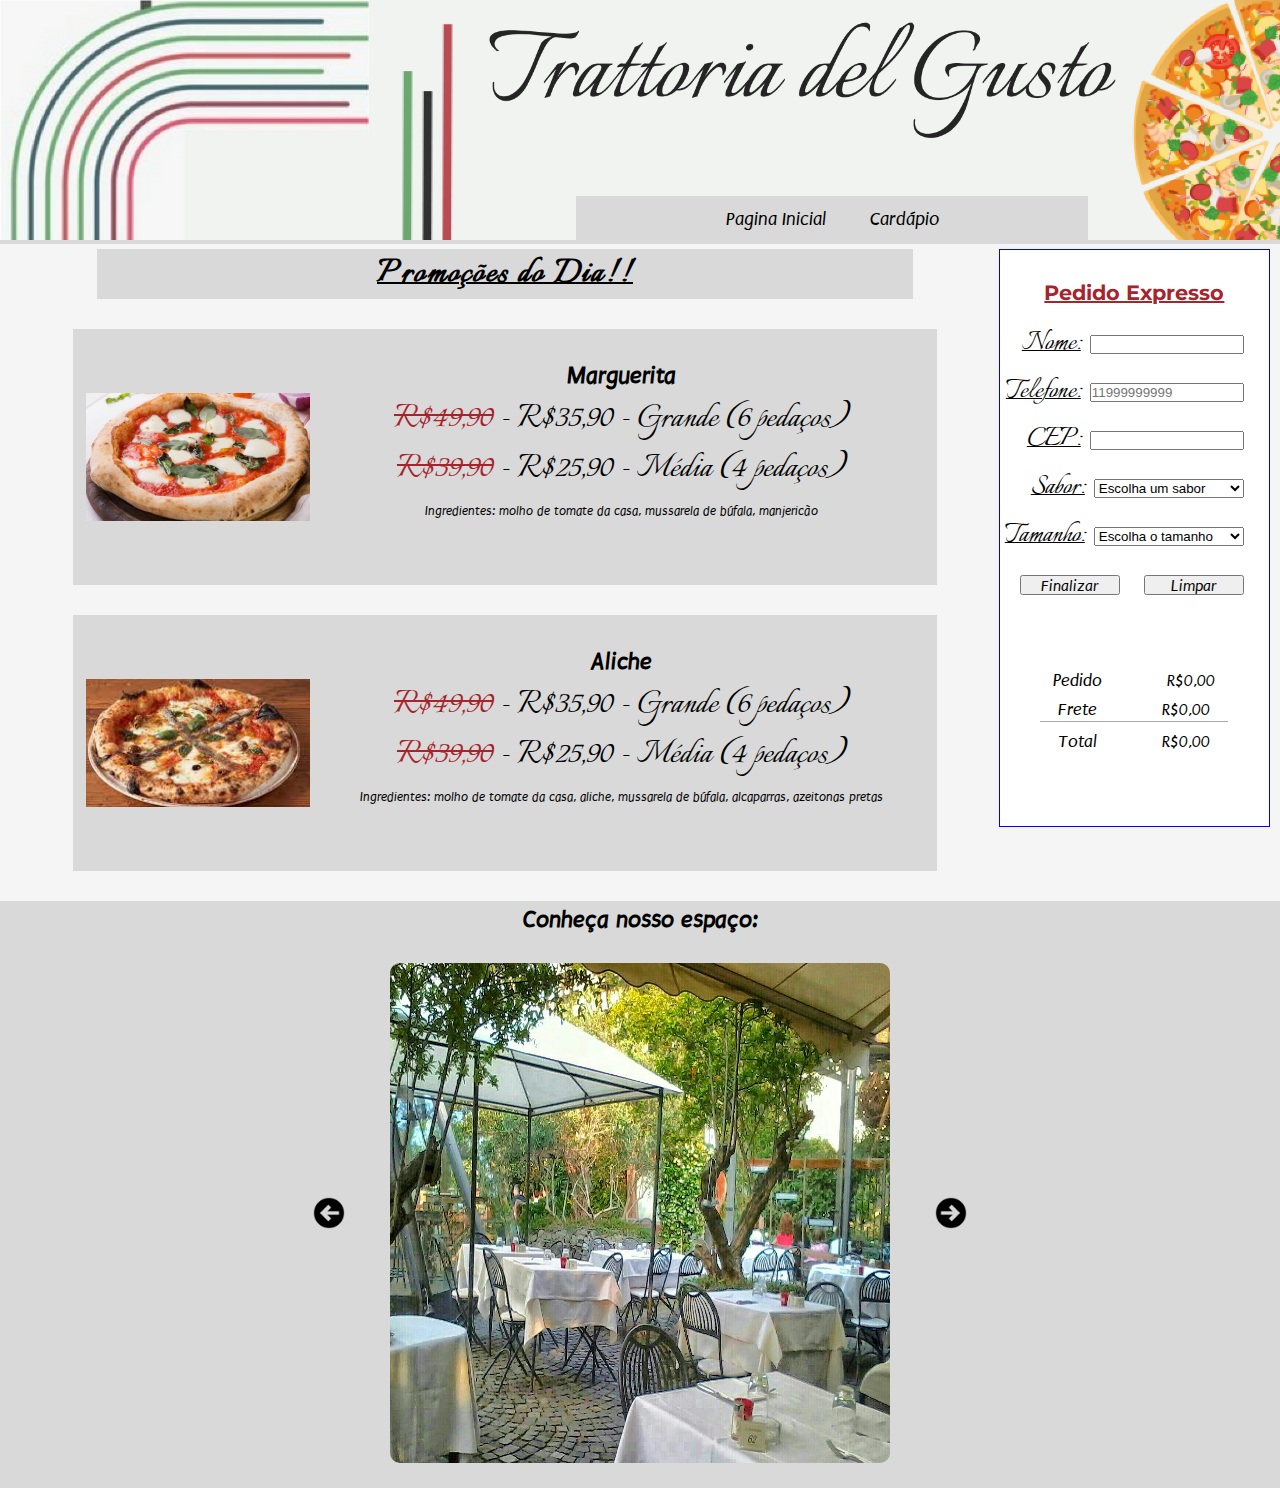
<file: index.html>
<!DOCTYPE html>
<html lang="pt-BR">

<head>
    <meta charset="UTF-8">
    <meta http-equiv="X-UA-Compatible" content="IE=edge">
    <meta name="viewport" content="width=device-width, initial-scale=1.0">
    <link rel="stylesheet" href="estilo.css">
    <script type="text/javascript" src="script.js" defer></script>
    <title>Tratoria del Gusto</title>
</head>

<body>
    <header id="cabeçalho">

        <div class="menu-cabeçalho">
            <a href="index.html">Pagina Inicial</a>

            <a href="cardapio.html">Cardápio</a>
        </div>

        <img src="imagens/logo-cabeçalho.png" alt="" class="logo-cabeçalho">        
    </header>

    <div id="container">
        <div class="central">

            <h2 id="home-h2"> Promoções do Dia!! </h2>

            <div class="anuncios">
                <div class="img-promo">
                    <img src="imagens/promo-marguerita.png" alt="">
                </div>

                <div class="txt-promo">

                    <h2>Marguerita</h2>

                    <p class="preços-promo">
                        <span>R$49,90</span> - R$35,90 - Grande (6 pedaços)</br>
                        <span>R$39,90</span> - R$25,90 - Média (4 pedaços)
                    </p>

                    <p class="ingredientes">Ingredientes: molho de tomate da casa, mussarela de búfala, manjericão</p>

                </div>
            </div>

            <div class="anuncios">
                <div class="img-promo">
                    <img src="imagens/promo-aliche.png" alt="">
                </div>

                <div class="txt-promo">

                    <h2>Aliche</h2>

                    <p class="preços-promo">
                        <span>R$49,90</span> - R$35,90 - Grande (6 pedaços)</br>
                        <span>R$39,90</span> - R$25,90 - Média (4 pedaços)
                    </p>

                    <p class="ingredientes">Ingredientes: molho de tomate da casa, aliche, mussarela de búfala,
                        alcaparras, azeitonas pretas</p>

                </div>

            </div>
            
        </div>

        <div class="menu-lateral">
            <h3>Pedido Expresso</h3>

            <div class="pedido-expresso">
                <form action="" id="formulario" name="formulario">
                    <label for="nome">Nome:</label>
                    <input type="text" id="nome" name="nome" required><br>

                    <label for="telefone">Telefone:</label>
                    <input type="tel" id="telefone" name="telefone" placeholder="11999999999" required><br>

                    <label for="cep">CEP:</label>
                    <input type="text" id="cep" name="cep" required>

                    <p><label for="sabor">Sabor:</label>
                        <select name="sabores" id="sabores" required>
                            <option value="">Escolha um sabor</option>
                            <option value="1">Aliche</option>
                            <option value="2">Funghi</option>
                            <option value="3">Margherita</option>
                            <option value="4">Napoletana</option>
                            <option value="5">Prosciutto e Rucola</option>
                            <option value="6">Pepperoni</option>
                            <option value="7">Quattro Formaggi</option>
                        </select>
                    </p>

                    <p><label for="tamanho">Tamanho:</label>
                        <select name="tamanhos" id="tamanhos" required>
                            <option value="">Escolha o tamanho</option>
                            <option value="1">Média (4 pedaços)</option>
                            <option value="2">Grande (6 pedaços)</option>
                        </select>
                    </p>

                    <button type="button" class="botao" onclick="validacao()">
                        Finalizar
                    </button>
                    <button type="reset" class="botao">Limpar</button>
                </form>
            </div>

            <div class="orçamento">
                <p>Pedido <span>R$0,00</span></p>

                <p>Frete <span>R$0,00</span></p>
                
                <hr>

                <p>Total <span>R$0,00</span></p>
            </div>
        </div>
    </div>
    <h3 class="carrossel-h3">Conheça nosso espaço:</h3>
    <div class="container-carrossel">
        <button id="img-anterior"> <img src="imagens/seta.png" alt="img-anterior"> </button>
        <div class="container-imagens">
            <img src="imagens/externa.png" alt="imagem-carrossel" class="slider on">
            <img src="imagens/interna1.png" alt="imagem-carrossel" class="slider">
            <img src="imagens/interna2.png" alt="imagem-carrossel" class="slider">
        </div>
        <button id="img-seguinte"> <img src="imagens/seta.png" alt="img-seguinte"></button>
    </div>
    </div>
</body>

</html>
</file>
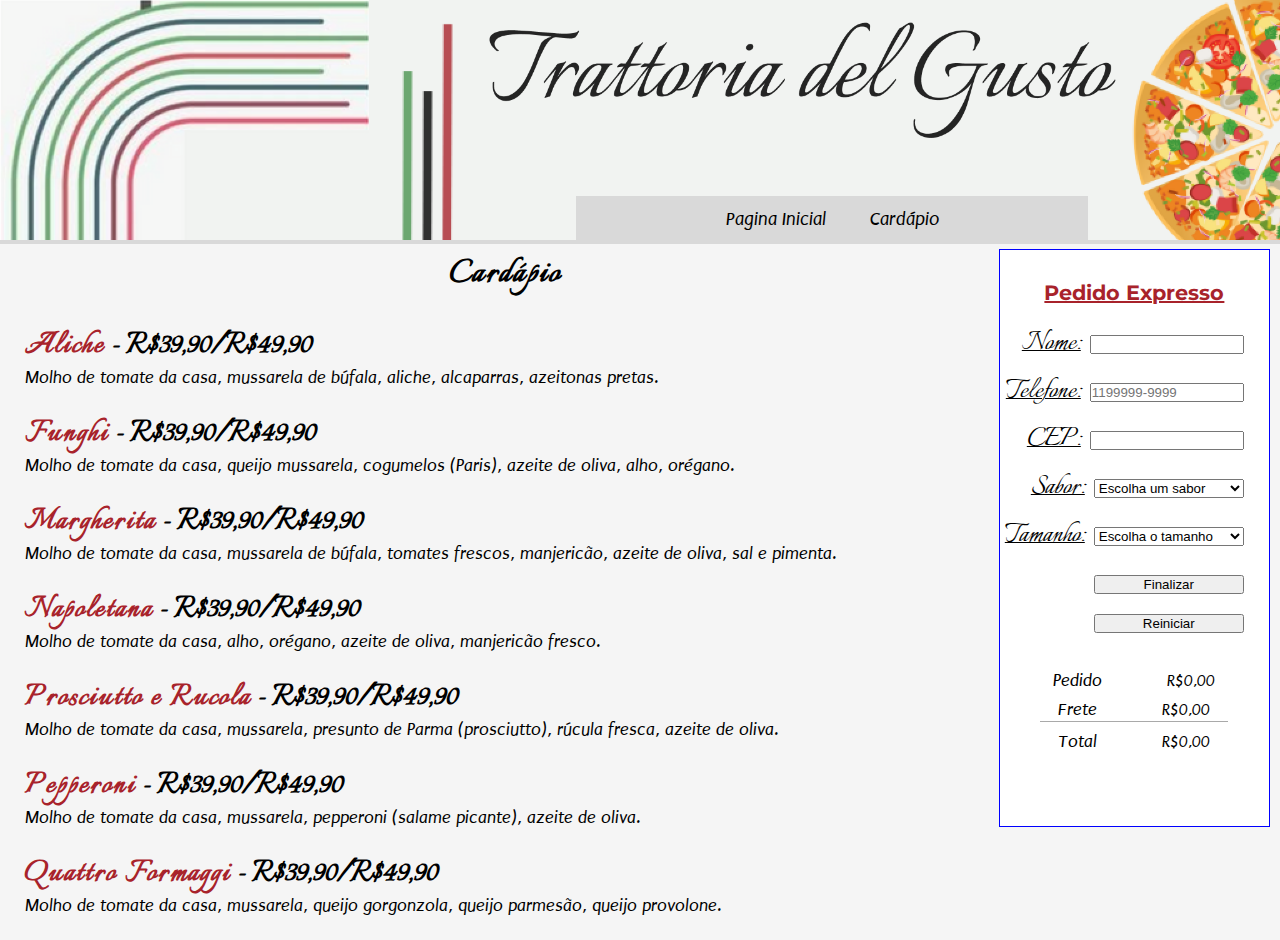
<file: cardapio.html>
<!DOCTYPE html>
<html lang="pt-BR">

<head>
    <meta charset="UTF-8">
    <meta http-equiv="X-UA-Compatible" content="IE=edge">
    <meta name="viewport" content="width=device-width, initial-scale=1.0">
    <link rel="stylesheet" href="estilo.css">
    <title>Tratoria del Gusto</title>
</head>

<body>
    <header id="cabeçalho">

        <div class="menu-cabeçalho">
            <a href="index.html">Pagina Inicial</a>

            <a href="">Cardápio</a>
        </div>

        <img src="imagens/logo-cabeçalho.png" alt="" class="logo-cabeçalho">
    </header>

    <div id="container">
        <div class="central">
            <div class="cardapio">
                <h2 id="cardapio-h2"> Cardápio </h2>

                <p>
                <h4><span>Aliche</span> - R$39,90/R$49,90</h4>
                <p>Molho de tomate da casa, mussarela de búfala, aliche, alcaparras, azeitonas pretas.</p>
                </p>

                <p>
                <h4><span>Funghi</span> - R$39,90/R$49,90</h4>
                <p>Molho de tomate da casa, queijo mussarela, cogumelos (Paris), azeite de oliva, alho, orégano.</p>
                </p>

                <p>
                <h4><span>Margherita</span> - R$39,90/R$49,90</h4>
                <p>Molho de tomate da casa, mussarela de búfala, tomates frescos, manjericão, azeite de oliva, sal e pimenta.</p>
                </p>

                <p>
                <h4><span>Napoletana</span> - R$39,90/R$49,90</h4>
                <p>Molho de tomate da casa, alho, orégano, azeite de oliva, manjericão fresco.</p>
                </p>

                <p>
                <h4><span>Prosciutto e Rucola</span> - R$39,90/R$49,90</h4>
                <p>Molho de tomate da casa, mussarela, presunto de Parma (prosciutto), rúcula fresca, azeite de oliva.</p>
                </p>

                <p>
                <h4><span>Pepperoni</span> - R$39,90/R$49,90</h4>
                <p>Molho de tomate da casa, mussarela, pepperoni (salame picante), azeite de oliva.</p>
                </p>

                <p>
                <h4><span>Quattro Formaggi</span> - R$39,90/R$49,90</h4>
                <p>Molho de tomate da casa, mussarela, queijo gorgonzola, queijo parmesão, queijo provolone.</p>
                </p>
            </div>
        </div>

        <div class="menu-lateral">
            <h3>Pedido Expresso</h3>

            <div class="pedido-expresso">
                <form>
                    <label for="nome">Nome:</label>
                    <input type="text" id="nome" name="nome"><br>

                    <label for="telefone">Telefone:</label>
                    <input type="tel" id="telefone" name="telefone" placeholder="1199999-9999"
                        pattern="[0-9]{2}-[0-9]{5}-[0-9]{4}" required><br>

                    <label for="cep">CEP:</label>
                    <input type="text" id="cep" name="cep">

                    <p><label for="sabor">Sabor:</label>
                        <select name="sabores">
                            <option value="">Escolha um sabor</option>
                            <option value="1">Marguerita</option>
                            <option value="2">Aliche</option>
                        </select>
                    </p>

                    <p><label for="tamanho">Tamanho:</label>
                        <select name="tamanhos">
                            <option value="">Escolha o tamanho</option>
                            <option value="1">Broto (4 pedaços)</option>
                            <option value="2">Média (8 pedaços)</option>
                        </select>
                    </p>

                    <input type="button" id="finalizar" value="Finalizar">
                    <input type="reset" id="reset" value="Reiniciar">
                </form>
            </div>

            <div class="orçamento">
                <p>Pedido <span>R$0,00</span></p>

                <p>Frete <span>R$0,00</span></p>

                <hr>

                <p>Total <span>R$0,00</span></p>
            </div>
        </div>
    </div>
    </div>
</body>

</html>
</file>
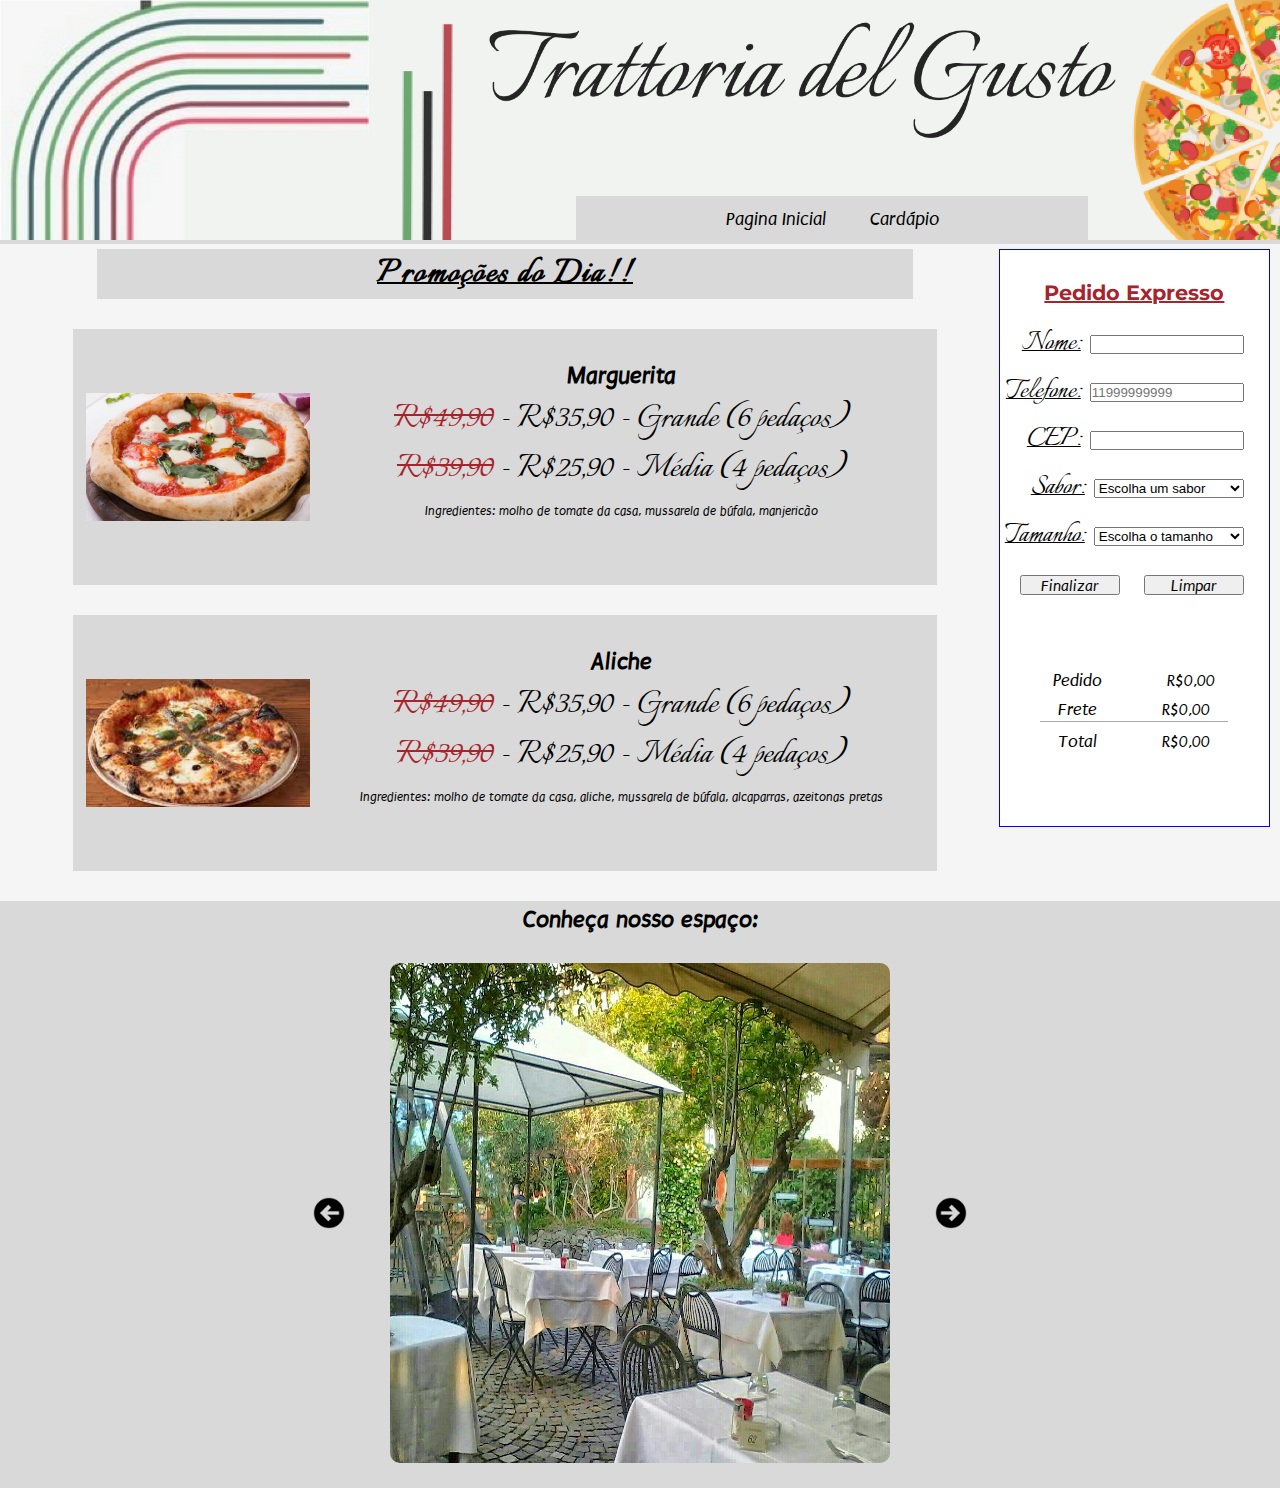
<file: home.html>
<!DOCTYPE html>
<html lang="pt-BR">

<head>
    <meta charset="UTF-8">
    <meta http-equiv="X-UA-Compatible" content="IE=edge">
    <meta name="viewport" content="width=device-width, initial-scale=1.0">
    <link rel="stylesheet" href="estilo.css">
    <script type="text/javascript" src="script.js" defer></script>
    <title>Tratoria del Gusto</title>
</head>

<body>
    <header id="cabeçalho">

        <div class="menu-cabeçalho">
            <a href="home.html">Pagina Inicial</a>

            <a href="cardapio.html">Cardápio</a>
        </div>

        <img src="imagens/logo-cabeçalho.png" alt="" class="logo-cabeçalho">        
    </header>

    <div id="container">
        <div class="central">

            <h2 id="home-h2"> Promoções do Dia!! </h2>

            <div class="anuncios">
                <div class="img-promo">
                    <img src="imagens/promo-marguerita.png" alt="">
                </div>

                <div class="txt-promo">

                    <h2>Marguerita</h2>

                    <p class="preços-promo">
                        <span>R$49,90</span> - R$35,90 - Grande (6 pedaços)</br>
                        <span>R$39,90</span> - R$25,90 - Média (4 pedaços)
                    </p>

                    <p class="ingredientes">Ingredientes: molho de tomate da casa, mussarela de búfala, manjericão</p>

                </div>
            </div>

            <div class="anuncios">
                <div class="img-promo">
                    <img src="imagens/promo-aliche.png" alt="">
                </div>

                <div class="txt-promo">

                    <h2>Aliche</h2>

                    <p class="preços-promo">
                        <span>R$49,90</span> - R$35,90 - Grande (6 pedaços)</br>
                        <span>R$39,90</span> - R$25,90 - Média (4 pedaços)
                    </p>

                    <p class="ingredientes">Ingredientes: molho de tomate da casa, aliche, mussarela de búfala,
                        alcaparras, azeitonas pretas</p>

                </div>

            </div>
            
        </div>

        <div class="menu-lateral">
            <h3>Pedido Expresso</h3>

            <div class="pedido-expresso">
                <form action="" id="formulario" name="formulario">
                    <label for="nome">Nome:</label>
                    <input type="text" id="nome" name="nome" required><br>

                    <label for="telefone">Telefone:</label>
                    <input type="tel" id="telefone" name="telefone" placeholder="11999999999" required><br>

                    <label for="cep">CEP:</label>
                    <input type="text" id="cep" name="cep" required>

                    <p><label for="sabor">Sabor:</label>
                        <select name="sabores" id="sabores" required>
                            <option value="">Escolha um sabor</option>
                            <option value="1">Aliche</option>
                            <option value="2">Funghi</option>
                            <option value="3">Margherita</option>
                            <option value="4">Napoletana</option>
                            <option value="5">Prosciutto e Rucola</option>
                            <option value="6">Pepperoni</option>
                            <option value="7">Quattro Formaggi</option>
                        </select>
                    </p>

                    <p><label for="tamanho">Tamanho:</label>
                        <select name="tamanhos" id="tamanhos" required>
                            <option value="">Escolha o tamanho</option>
                            <option value="1">Média (4 pedaços)</option>
                            <option value="2">Grande (6 pedaços)</option>
                        </select>
                    </p>

                    <button type="button" class="botao" onclick="validacao()">
                        Finalizar
                    </button>
                    <button type="reset" class="botao">Limpar</button>
                </form>
            </div>

            <div class="orçamento">
                <p>Pedido <span>R$0,00</span></p>

                <p>Frete <span>R$0,00</span></p>
                
                <hr>

                <p>Total <span>R$0,00</span></p>
            </div>
        </div>
    </div>
    <h3 class="carrossel-h3">Conheça nosso espaço:</h3>
    <div class="container-carrossel">
        <button id="img-anterior"> <img src="imagens/seta.png" alt="img-anterior"> </button>
        <div class="container-imagens">
            <img src="imagens/externa.png" alt="imagem-carrossel" class="slider on">
            <img src="imagens/interna1.png" alt="imagem-carrossel" class="slider">
            <img src="imagens/interna2.png" alt="imagem-carrossel" class="slider">
        </div>
        <button id="img-seguinte"> <img src="imagens/seta.png" alt="img-seguinte"></button>
    </div>
    </div>
</body>

</html>
</file>
<file: estilo.css>
* {
    margin: 0px;
    padding: 0px;
}

body {}

/* ------------------------------FONTES------------------------------ */

@font-face {
    font-family: Puritan;
    src: url(fonts/Puritan-Italic.ttf);
}

@font-face {
    font-family: Italianno;
    src: url(fonts/Italianno-Regular.ttf);
}

@font-face {
    font-family: Montserrat;
    src: url(fonts/Montserrat-VariableFont_wght.ttf);
}


/* ------------------------------CABEÇALHO------------------------------ */

#cabeçalho {
    background-color: #D9D9D9;
    position: relative;
}

#cabeçalho img {
    width: 100%;
}

.menu-cabeçalho {
    width: 512px;
    height: 48px;
    position: absolute;
    left: 45%;
    bottom: 0;
    background-color: #D9D9D9;
    text-align: center;
}

.menu-cabeçalho a {
    position: relative;
    text-decoration: none;
    font-family: Puritan;
    font-size: 1.2em;    
    top: 25%;
    margin-left: 20px;
    margin-right: 20px;
    color: black
}

.menu-cabeçalho a:hover {
    color: #A8232B;
}

/* ------------------------------CONTAINER------------------------------ */

#container {
    background-color: #F5F5F5;
    width: 100%;
    height: 100%;
}

/* ------------------------------CENTRAL------------------------------ */

.central,
.menu-lateral {
    display: inline-block;
    vertical-align: top;
}

.central {
    width: 75%;
    height: 100%;
    margin: 5px 5px 0px 25px;
}

.central #home-h2 {
    font-family: Italianno;
    font-size: 2.5em;
    text-decoration: underline 2px;
    text-align: center;
    width: 85%;
    margin: 0 auto;
    background-color: #D9D9D9;
    letter-spacing: 2px;
}

.central .anuncios {
    width: 90%;
    height: 256px;
    background-color: #D9D9D9;
    margin: 30px auto;
    display: flex;
    flex-direction: row;
    justify-content: center;
    align-items: center;
}

.img-promo,
.txt-promo {
    margin: 5px;
}

/* ------------------------------IMAGEM PROMOÇÃO------------------------------ */
.central .img-promo {
    width: 224px;
    height: 128px;
}

.img-promo img {
    width: 100%;
}

/* TEXTO PROMOÇÃO */

.central .txt-promo {
    width: 70%;
    height: 90%;
    text-align: center;
}

.txt-promo h2 {
    font-family: Puritan;
    font-size: 1.5em;
    margin-top: 20px;
    margin-bottom: 5px;
}

.txt-promo .preços-promo {
    font-family: Italianno;
    font-size: 2.5em;
}

.txt-promo .preços-promo span {
    color: #A8232B;
    text-decoration: line-through 2px;
}

.txt-promo .ingredientes {
    font-family: Puritan;
    font-size: 0.8em;
    margin-top: 10px;
}

/* ------------------------------CARROSSEL------------------------------ */

.container-carrossel {
    display: flex;
    width: 100%;
    height: 550px;
    min-height: 500px;
    align-items: center;
    justify-content: center;
    gap: 1rem;
    background-color: #D9D9D9;
}

.carrossel-h3 {
    text-align: center;
    background-color: #D9D9D9;
    font-family: Puritan;
    padding: 5px;
    font-size: 1.5em;
}

.container-imagens {
    position: relative;
    display: flex;
    align-items: center;
    justify-content: center;
    width: 550px;
}

.container-imagens img {
    width: 500px;
    height: 500px;
}

.slider {
    position: absolute;
    width: 100%;
    opacity: 0;
    border-radius: 10px;
    transition: opacity 1s;
}

.on {
    opacity: 1;
}

#img-anterior, #img-seguinte {
    width: 40px;
    height: 40px;
    cursor: pointer;
    border: none;
    background-color: transparent;
}

#img-anterior:active, #img-seguinte:active
{
    opacity: 0.3;
    transition: opacity .1s;
}

#img-anterior img, #img-seguinte img {
    width: 100%;
    height: 100%;
}

#img-seguinte {
    transform: rotate(180deg);
}


/* ------------------------------MENU LATERAL------------------------------ */

.menu-lateral {
    border: 1px solid blue;
    background-color: #FFFFFF;
    width: 21%;
    height: 576px;
    margin: 5px 5px 0px 5px;
    position: sticky;
}

.menu-lateral h3 {
    text-align: center;
    font-family: Montserrat;
    font-size: 1.3em;
    color: #A8232B;
    text-decoration: underline 2px;
    margin-top: 30px;
    margin-bottom: -10px;
}

.menu-lateral .pedido-expresso {
    width: 100%;
    height: 60%;
    margin-top: 20px;
    text-align: right;
}

.pedido-expresso label {
    font-family: Italianno;
    font-size: 2em;
    text-decoration: underline 1px;
}

.pedido-expresso input,
.pedido-expresso select {
    margin: 20px 25px 0px 5px;
    width: 150px;
}

.botao {
    width: 100px;
    height: 20px;
    font-family: Puritan;
    font-size: 1em;
    margin: 20px 25px 0px -5px;
}

/* ------------------------------ORÇAMENTO------------------------------ */

.menu-lateral .orçamento {
    width: 70%;
    height: 25%;
    margin: 0 auto;
    text-align: center;
    word-spacing: 60px;
}

.orçamento p {
    font-family: Puritan;
    font-size: 1.1em;
    margin-top: 10px;
}

.orçamento span {
    font-family: Puritan;
    font-size: 0.9em;
}

.orçamento hr {
    width: 100%;
    height: 1px;
    border: none;
    background: darkgray;
    margin-top: 2px;
}

/* ------------------------------CARDAPIO------------------------------ */

.cardapio #cardapio-h2 {
    font-family: Italianno;
    font-size: 2.5em;
    text-align: center;
    width: 85%;
    margin: 0 auto;
    letter-spacing: 2px;
    background-color: none;
}


.cardapio h4 {
    font-family: Italianno;
    font-size: 2.2em;
}

.cardapio h4 span {
    color: #A8232B;
    letter-spacing: 2px;
}

.cardapio p {
    font-family: Puritan;
    font-size: 1.1em;
    margin-bottom: 25px;
}
</file>
